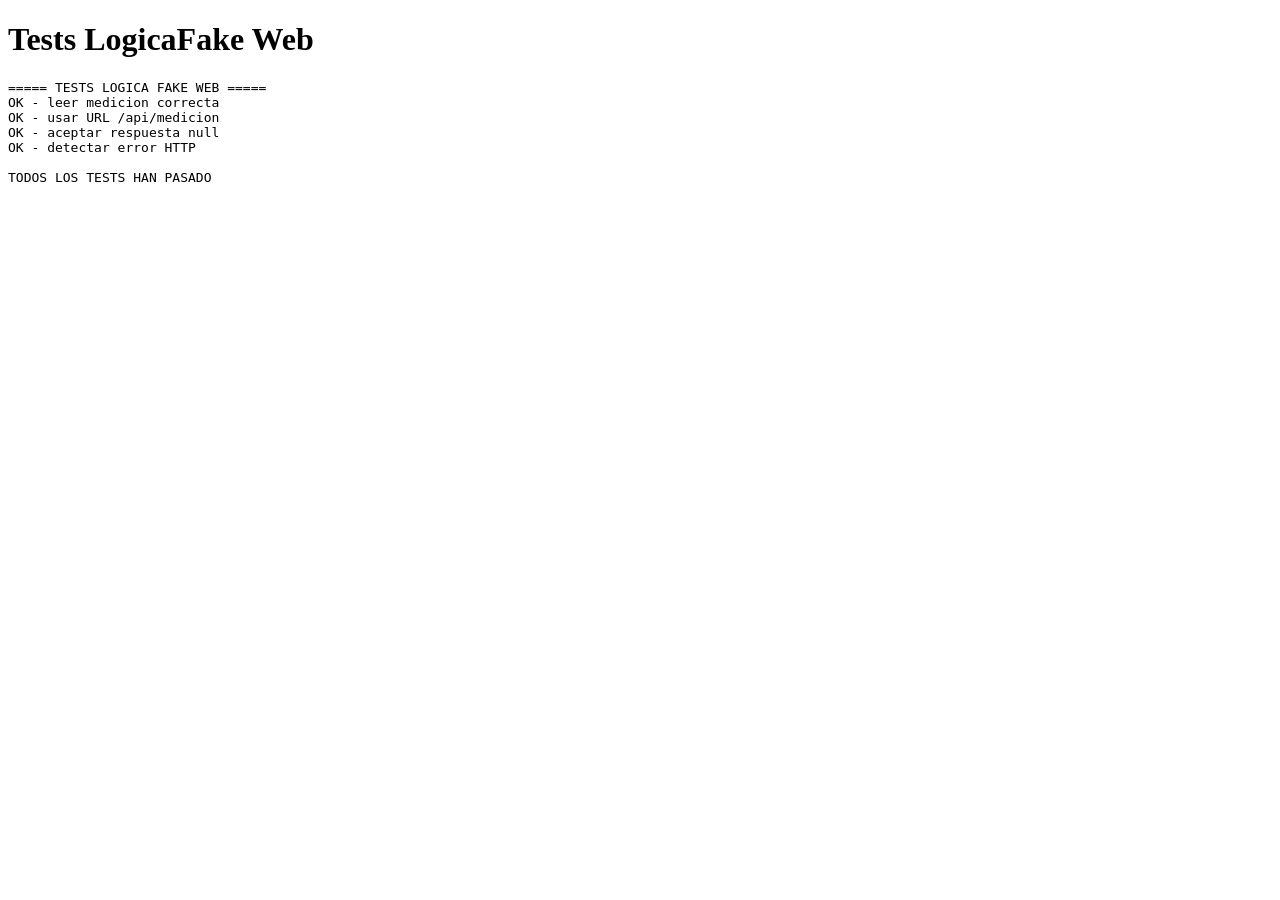
<file: src/frontend_business_logic/tests/LogicaFakeTest.html>
<!DOCTYPE html>
<html lang="es">

<head>

    <meta charset="UTF-8">

    <title>
        Tests LogicaFake Web
    </title>

</head>


<body>

<h1>
    Tests LogicaFake Web
</h1>


<pre id="resultado">
Ejecutando tests...
</pre>


<!--
Primero cargamos la lógica que queremos probar.
-->

<script src="../LogicaFake.js"></script>


<!--
Después ejecutamos los tests.
-->

<script src="LogicaFakeTest.js"></script>


</body>

</html>
</file>
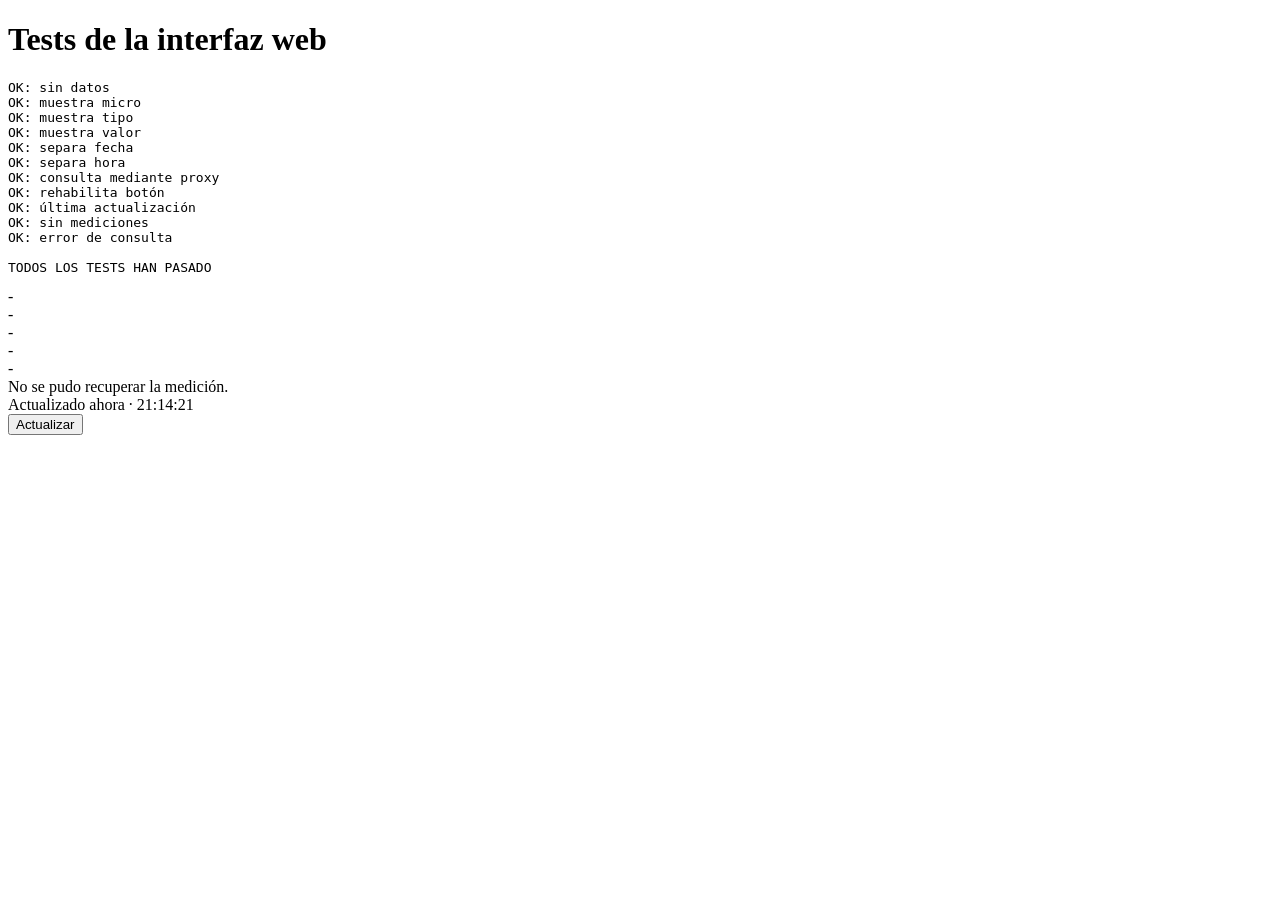
<file: src/web/tests/AppTest.html>
<!doctype html>
<html lang="es"><head><meta charset="utf-8"><title>Tests de la GUI</title></head>
<body>
<h1>Tests de la interfaz web</h1><pre id="resultado">Ejecutando...</pre>
<div id="nombreMicro"></div><div id="tipo"></div><div id="valor"></div>
<div id="fecha"></div><div id="hora"></div><div id="estado"></div>
<div id="ultimaActualizacion"></div><button id="botonActualizar">Actualizar</button>
<script>window.logicaFake = { leerMedicion: async () => null };</script>
<script src="../js/app.js"></script>
<script src="AppTest.js"></script>
</body></html>
</file>
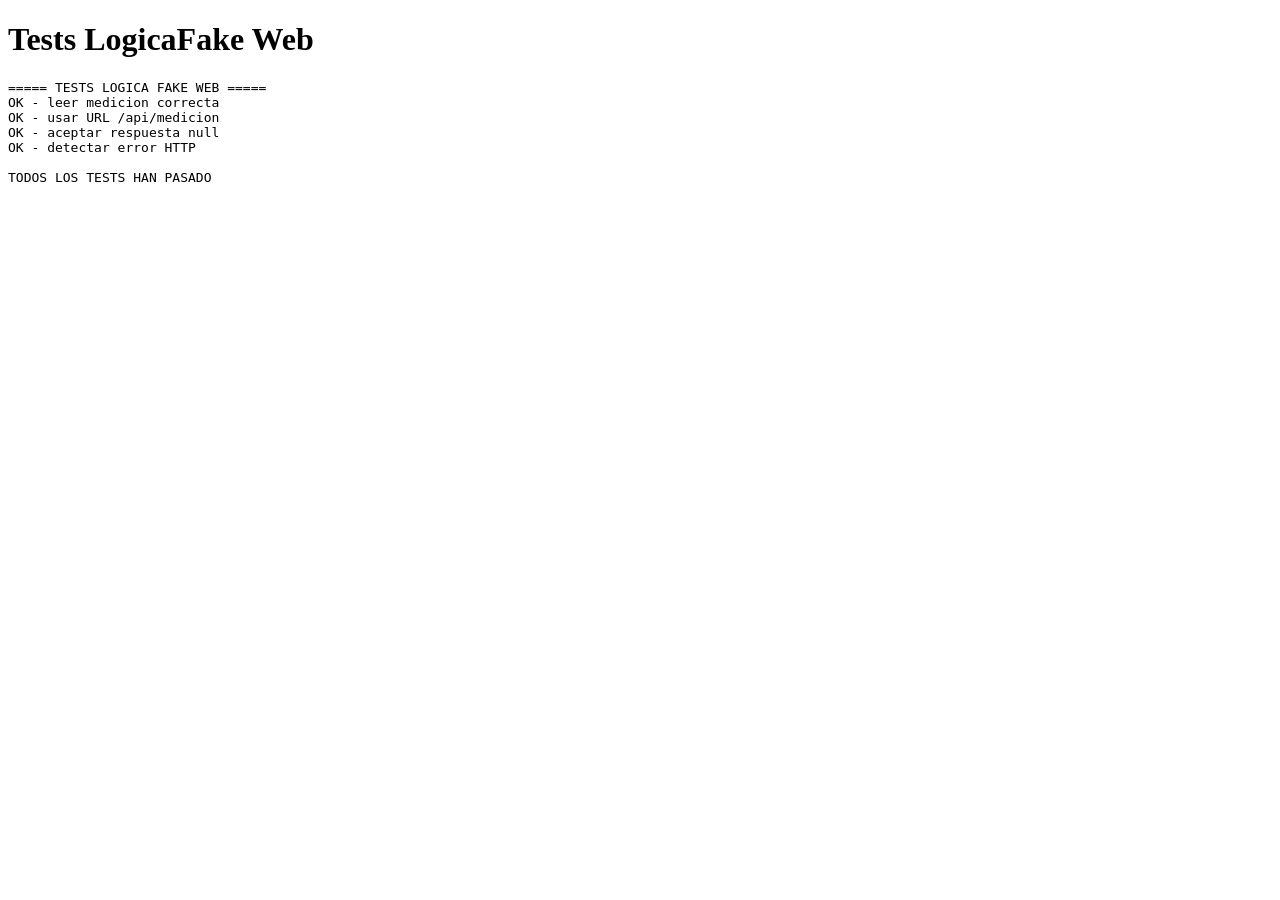
<file: src/web/tests/LogicaFakeTest.html>
<!DOCTYPE html>
<html lang="es">

<head>

    <meta charset="UTF-8">

    <title>
        Tests LogicaFake Web
    </title>

</head>


<body>

<h1>
    Tests LogicaFake Web
</h1>


<pre id="resultado">
Ejecutando tests...
</pre>


<!--
Primero cargamos la lógica que queremos probar.
-->

<script src="../js/LogicaFake.js"></script>


<!--
Después ejecutamos los tests.
-->

<script src="LogicaFakeTest.js"></script>


</body>

</html>
</file>
